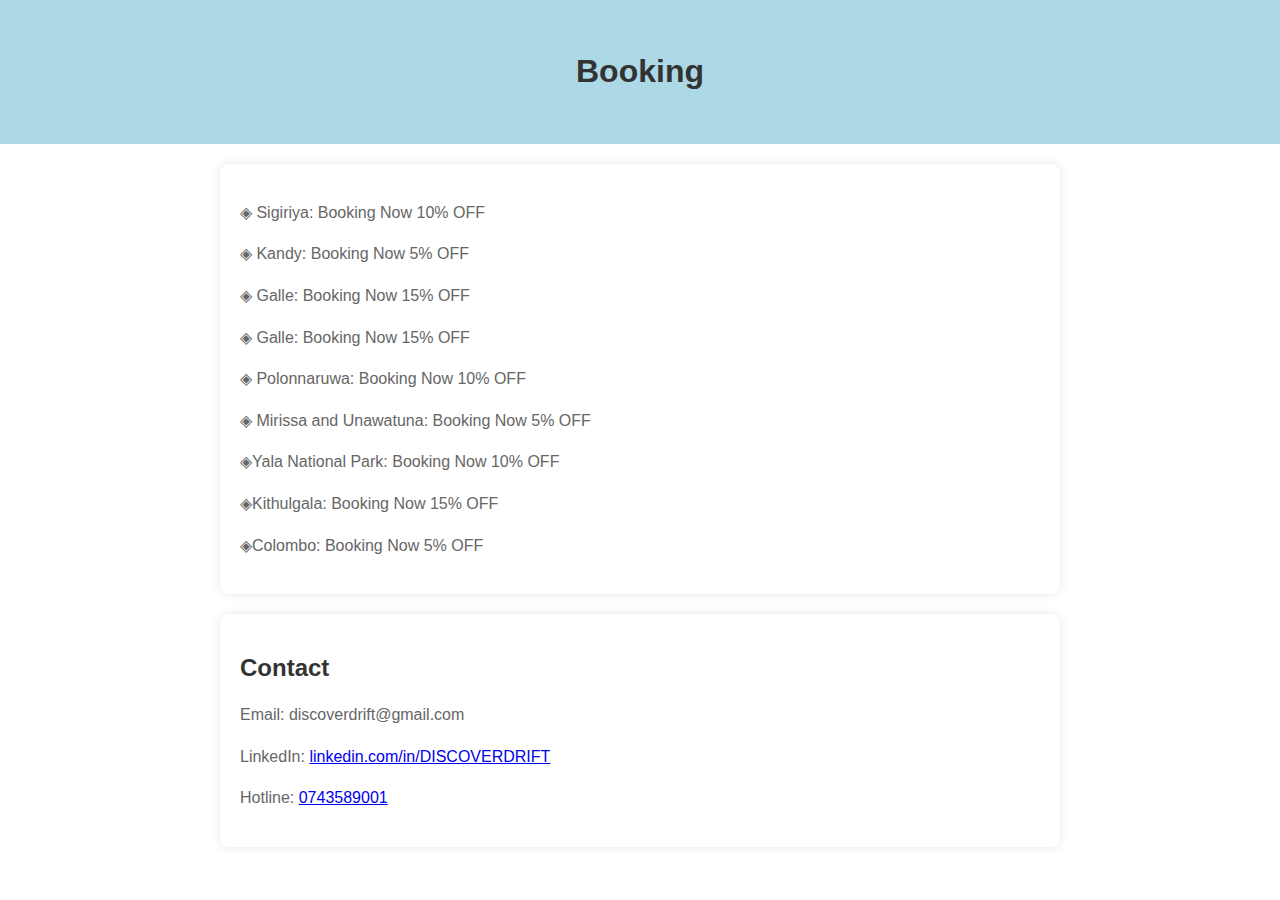
<file: booking.html>
<!DOCTYPE html>
<html lang="en">

<head>
    <meta charset="UTF-8">
    <meta name="viewport" content="width=device-width, initial-scale=1.0">
    <title>DISCOVERDRIFT</title>
    <style>
        body {
            font-family: 'Arial', sans-serif;
            background-color: white;
            margin: 0;
            padding: 0;
            box-sizing: border-box;
        }

        header {
            background-color: lightblue;
            color: #fff;
            text-align: center;
            padding: 2em 0;
        }

        section {
            max-width: 800px;
            margin: 20px auto;
            padding: 20px;
            background-color: #fff;
            border-radius: 8px;
            box-shadow: 0 0 10px rgba(0, 0, 0, 0.1);
        }

        h1, h2 {
            color: #333;
        }

        p {
            line-height: 1.6;
            color: #666;
        }

        ul {
            list-style: none;
            padding: 0;
        }

        li {
            margin-bottom: 8px;
        }

        footer {
            text-align: center;
            padding: 1em 0;
            background-color: #333;
            color: white;
        }
    </style>
</head>

<body>

    <header>
        <h1>Booking</h1>
        <p><DISCOVERDRIFT.COM</p>
    </header>

    <section>
        
        <p>◈ Sigiriya:
            Booking Now  10% OFF</p>
          
        <p>◈ Kandy: 
            Booking Now  5% OFF</p>
         
        <p>◈ Galle: 
            Booking Now  15% OFF</p>

        <p>◈ Galle: 
            Booking Now  15% OFF</p>
         
        <p>◈ Polonnaruwa:
            Booking Now  10% OFF</p>

        <p>◈ Mirissa and Unawatuna:
            Booking Now  5% OFF</p>

        <p>◈Yala National Park:
            Booking Now  10% OFF</p>

        <p>◈Kithulgala:
            Booking Now  15% OFF</p>

        <p>◈Colombo:
            Booking Now  5% OFF</p>
        
    </section>
    <section>
        <h2>Contact</h2>
        <p>Email: discoverdrift@gmail.com</p>
        <p>LinkedIn: <a href="https://www.linkedin.com/in/DISCOVERDRIFT/" target="_blank">linkedin.com/in/DISCOVERDRIFT</a></p>
        <p>Hotline: <a href="0743589001" target="_blank">0743589001</a></p>
    </section>

    

    

</body>

</html>
</file>
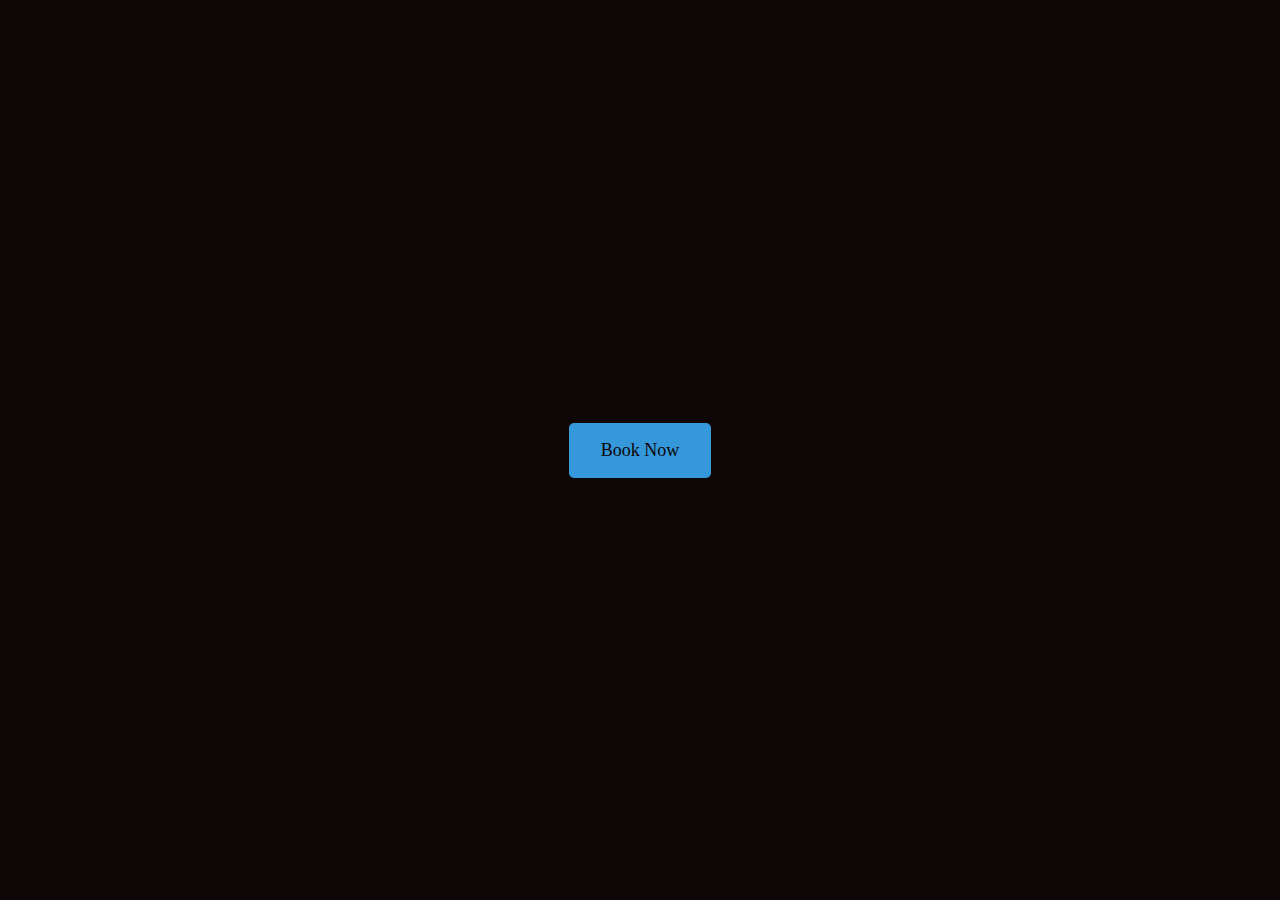
<file: booknow.html>
<!DOCTYPE html>
<html lang="en">
<head>
    <meta charset="UTF-8">
    <meta name="viewport" content="width=device-width, initial-scale=1.0">
    <style>
        body {
            display: flex;
            align-items: center;
            justify-content: center;
            height: 100vh;
            margin: 0;
            background-color: #0f0707;
        }

        .book-now-button {
            display: inline-block;
            padding: 15px 30px;
            font-size: 18px;
            text-align: center;
            text-decoration: none;
            cursor: pointer;
            border-radius: 5px;
            color: #0e0505;
            background-color: #3498db;
            border: 2px solid #3498db;
            transition: background-color 0.3s, color 0.3s;
        }

        .book-now-button:hover {
            background-color: #092d45;
            border: 2px solid #19537a;
        }
    </style>
    <title>Book Now Button</title>
</head>
<body>

<!-- Replace the link inside the href attribute with your booking page URL -->
<a class="book-now-button" href="login.html">Book Now</a>

</body>
</html>
</file>
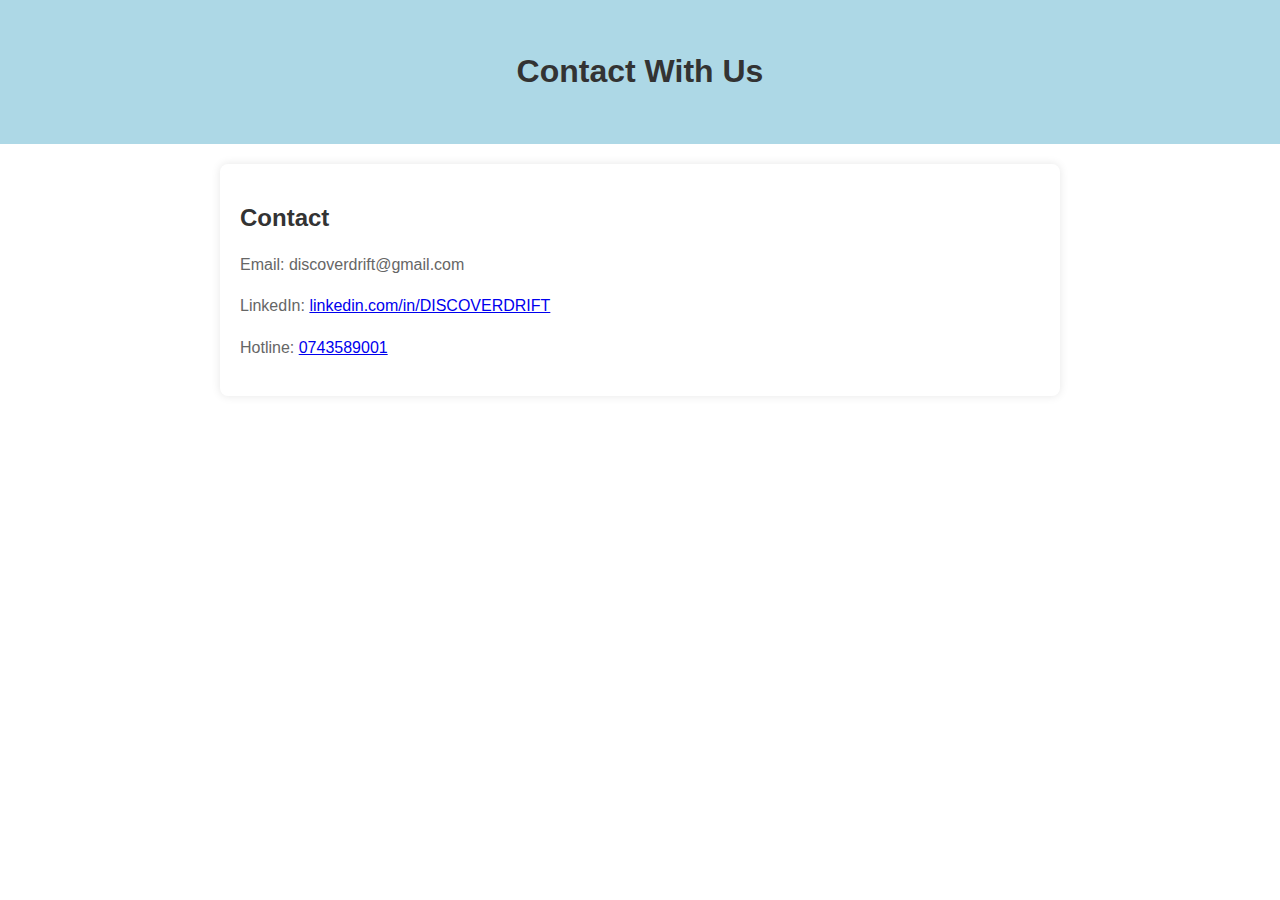
<file: contact.html>
<!DOCTYPE html>
<html lang="en">

<head>
    <meta charset="UTF-8">
    <meta name="viewport" content="width=device-width, initial-scale=1.0">
    <title>DISCOVERDRIFT</title>
    <style>
        body {
            font-family: 'Arial', sans-serif;
            background-color: white;
            margin: 0;
            padding: 0;
            box-sizing: border-box;
        }

        header {
            background-color: lightblue;
            color: #fff;
            text-align: center;
            padding: 2em 0;
        }

        section {
            max-width: 800px;
            margin: 20px auto;
            padding: 20px;
            background-color: #fff;
            border-radius: 8px;
            box-shadow: 0 0 10px rgba(0, 0, 0, 0.1);
        }

        h1, h2 {
            color: #333;
        }

        p {
            line-height: 1.6;
            color: #666;
        }

        ul {
            list-style: none;
            padding: 0;
        }

        li {
            margin-bottom: 8px;
        }

        footer {
            text-align: center;
            padding: 1em 0;
            background-color: #333;
            color: white;
        }
    </style>
</head>

<body>

    <header>
        <h1>Contact With Us</h1>
        <p><DISCOVERDRIFT.COM</p>
    </header>

    <section>
        <h2>Contact</h2>
        <p>Email: discoverdrift@gmail.com</p>
        <p>LinkedIn: <a href="https://www.linkedin.com/in/DISCOVERDRIFT/" target="_blank">linkedin.com/in/DISCOVERDRIFT</a></p>
        <p>Hotline: <a href="0743589001" target="_blank">0743589001</a></p>
    </section>

    

    

</body>

</html>
</file>
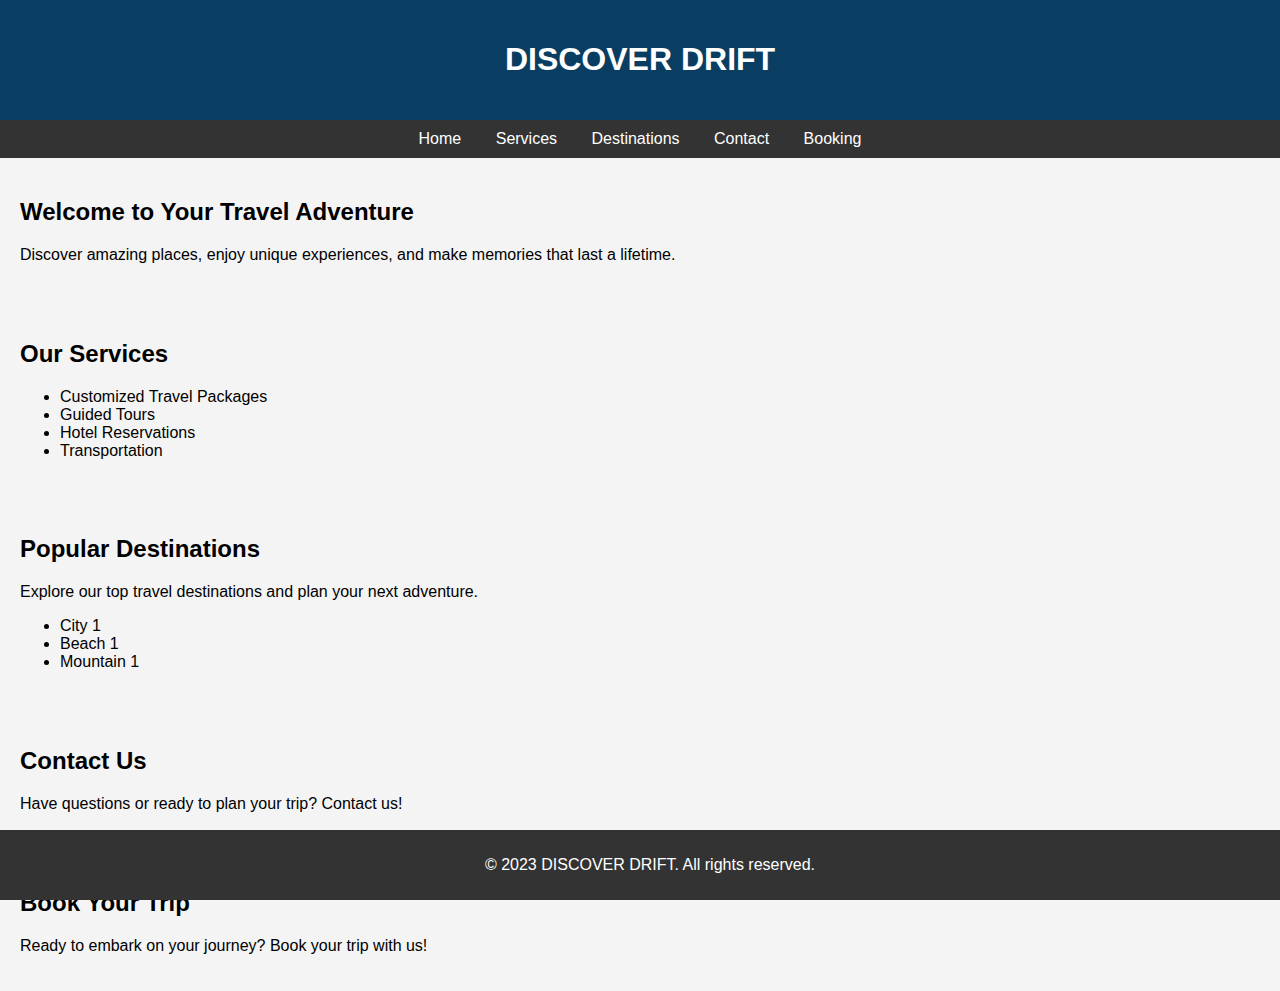
<file: Help us.html>
<!DOCTYPE html>
<html lang="en">
<head>
    <meta charset="UTF-8">
    <meta name="viewport" content="width=device-width, initial-scale=1.0">
    <title>Your Travel Website</title>
    <style>
        body {
            font-family: 'Arial', sans-serif;
            margin: 0;
            padding: 0;
            background-color: #f4f4f4;
        }

        header {
            background-color: #093e62;
            color: #fff;
            padding: 20px;
            text-align: center;
        }

        nav {
            background-color: #333;
            color: #fff;
            padding: 10px;
            text-align: center;
        }

        nav a {
            color: #fff;
            text-decoration: none;
            margin: 0 15px;
        }

        section {
            padding: 20px;
        }

        footer {
            background-color: #333;
            color: #fff;
            text-align: center;
            padding: 10px;
            position: fixed;
            bottom: 0;
            width: 100%;
        }
    </style>
</head>
<body>
    <header>
        <h1>DISCOVER DRIFT</h1>
    </header>

    <nav>
        <a href="#home">Home</a>
        <a href="#services">Services</a>
        <a href="#destinations">Destinations</a>
        <a href="#contact">Contact</a>
        <a href="#booking">Booking</a>
    </nav>

    <section id="home">
        <h2>Welcome to Your Travel Adventure</h2>
        <p>Discover amazing places, enjoy unique experiences, and make memories that last a lifetime.</p>
    </section>

    <section id="services">
        <h2>Our Services</h2>
        <ul>
            <li>Customized Travel Packages</li>
            <li>Guided Tours</li>
            <li>Hotel Reservations</li>
            <li>Transportation</li>
            <!-- Add more services as needed -->
        </ul>
    </section>

    <section id="destinations">
        <h2>Popular Destinations</h2>
        <p>Explore our top travel destinations and plan your next adventure.</p>
        <ul>
            <li>City 1</li>
            <li>Beach 1</li>
            <li>Mountain 1</li>
            <!-- Add more destinations with images and details -->
        </ul>
    </section>

    <section id="contact">
        <h2>Contact Us</h2>
        <p>Have questions or ready to plan your trip? Contact us!</p>
        <!-- Add a contact form or contact details here -->
    </section>

    <section id="booking">
        <h2>Book Your Trip</h2>
        <p>Ready to embark on your journey? Book your trip with us!</p>
        <!-- Add a booking form or link to a booking platform -->
    </section>

    <footer>
        <p>&copy; 2023 DISCOVER DRIFT. All rights reserved.</p>
    </footer>
</body>
</html>
</file>
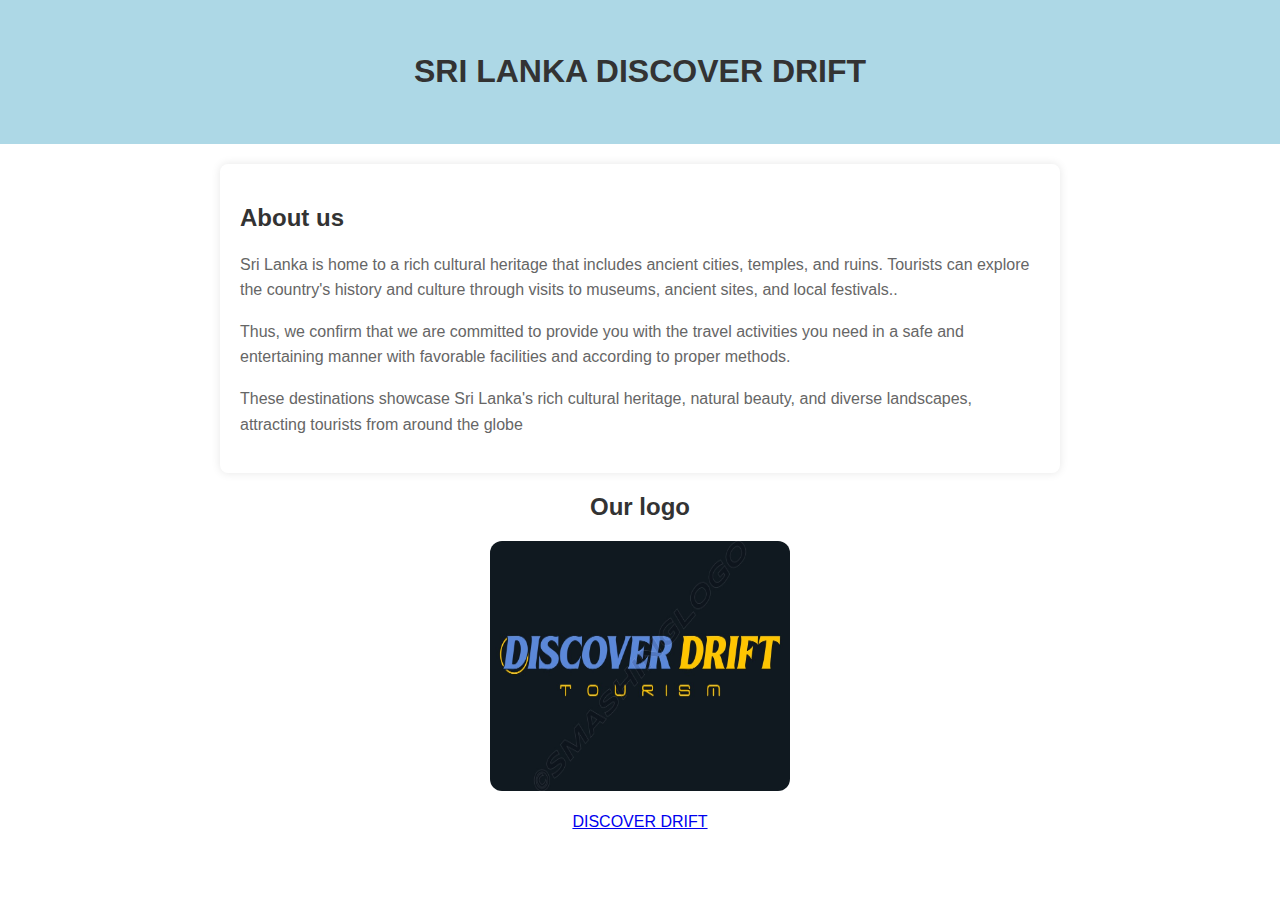
<file: learn more.html>
<!DOCTYPE html>
<html lang="en">

<head>
    <meta charset="UTF-8">
    <meta name="viewport" content="width=device-width, initial-scale=1.0">
    <title>DISCOVERDRIFT</title>
    <style>
        body {
            font-family: 'Arial', sans-serif;
            background-color: white;
            margin: 0;
            padding: 0;
            box-sizing: border-box;
        }

        header {
            background-color: lightblue;
            color: #fff;
            text-align: center;
            padding: 2em 0;
        }

        section {
            max-width: 800px;
            margin: 20px auto;
            padding: 20px;
            background-color: #fff;
            border-radius: 8px;
            box-shadow: 0 0 10px rgba(0, 0, 0, 0.1);
        }

        h1, h2 {
            color: #333;
        }

        p {
            line-height: 1.6;
            color: #666;
        }

        ul {
            list-style: none;
            padding: 0;
        }

        li {
            margin-bottom: 8px;
        }

        footer {
            text-align: center;
            padding: 1em 0;
            background-color: #333;
            color: white;
        }
    </style>
</head>

<body>

    <header>
        <h1>SRI LANKA DISCOVER DRIFT</h1>
        <p><DISCOVERDRIFT.COM</p>
    </header>

    <section>
        <h2>About us</h2>
        <p>Sri Lanka is home to a rich cultural heritage that includes ancient cities, temples, and ruins. Tourists can explore the country's history and culture through visits to museums, ancient sites, and local festivals..</p>
        <p>Thus, we confirm that we are committed to provide you with the travel activities you need in a safe and entertaining manner with favorable facilities and according to proper methods.</p>
        <p>These destinations showcase Sri Lanka's rich cultural heritage, natural beauty, and diverse landscapes, attracting tourists from around the globe</p>
    </section>
    <div class="places">
       <center> <h2>Our logo</h2>
        <img src="logo.jpg" style="width: 300px; height: 250px; border-radius: 12px;">
        <br>
        <br>
        <a href="logo.jpg">DISCOVER DRIFT</a></center>
        

    </div>

    

    

</body>

</html>
</file>
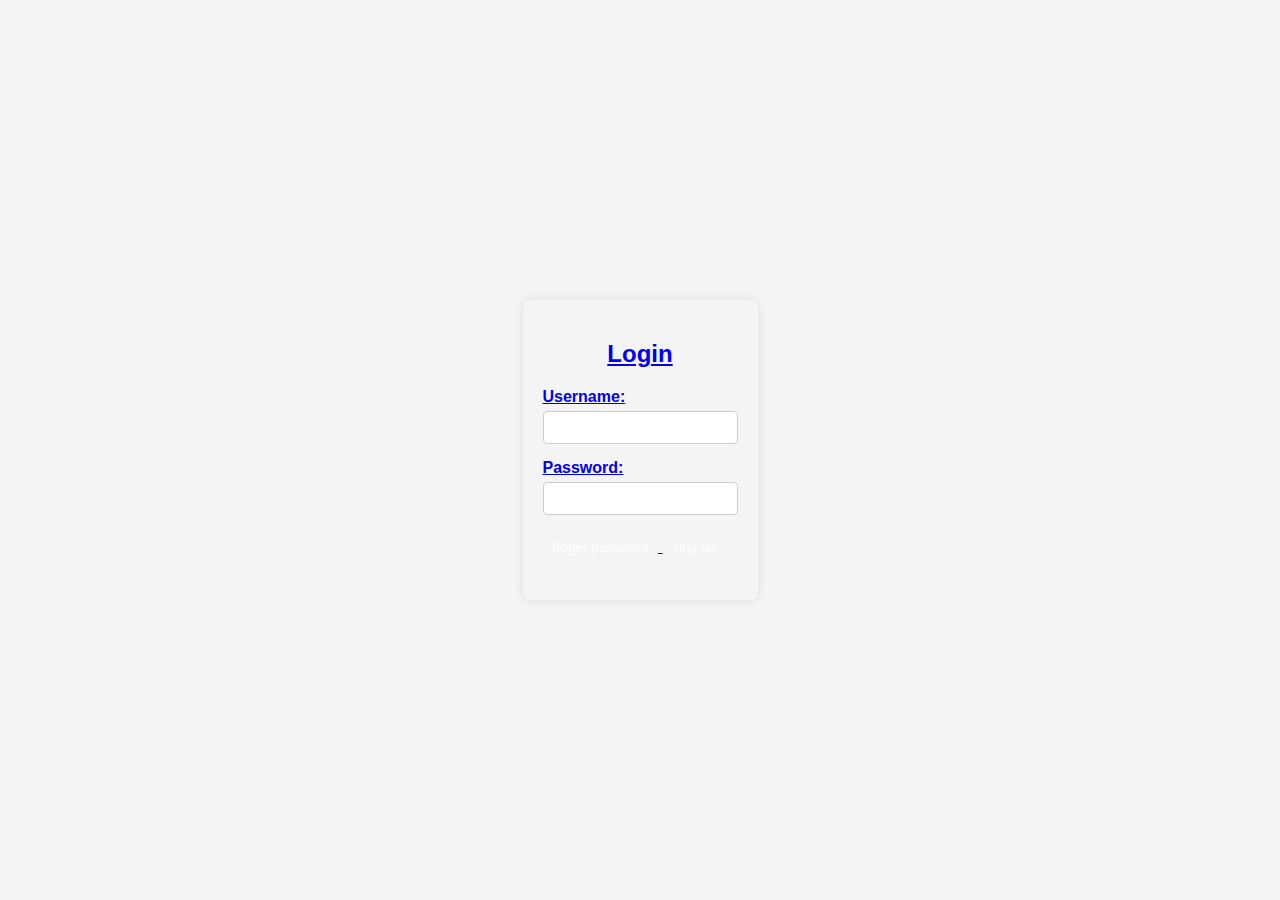
<file: login.html>
<!DOCTYPE html>
<html lang="en">
<head>
    <meta charset="UTF-8">
    <meta name="viewport" content="width=device-width, initial-scale=1.0">
    <title>Login Page</title>
     <a href="file:///C:/Users/Nadun%20Aparna/OneDrive/Desktop/web%20presentation/Newweb.html">
    <style>
        body {
            font-family: Arial, sans-serif;
            background-color: #f4f4f4;
            background-image:url(https://cdn.pixabay.com/photo/2017/09/27/13/37/srilanka-2792097_640.jpg);
            background-size: cover;
            font-family: sans-serif;
            margin: 0;
            padding: 0;
            display: flex;
            align-items: center;
            justify-content: center;
            height: 100vh;
        }
        .login-container {
            background-color: #fff;
            background: transparent;
            padding: 20px;
            border-radius: 8px;
            box-shadow: 0 0 10px rgba(0, 0, 0, 0.1);
        }
        .login-container h2 {
            text-align: center;
        }
        .login-form {
            display: flex;
            flex-direction: column;
        }
        .form-group {
            margin-bottom: 15px;
        }
        .form-group label {
            font-weight: bold;
            margin-bottom: 5px;
            display: block;
        }
        .form-group input {
            width: 100%;
            padding: 8px;
            box-sizing: border-box;
            border: 1px solid #ccc;
            border-radius: 4px;
        }
        .form-group button {
            background-color: #4caf50;
            color: #fff;
            padding: 10px;
            border: none;
            border-radius: 4px;
            cursor: pointer;
            background: transparent;
        }
    </style>
</head>
<body>

<div class="login-container">
    <h2>Login</h2>
    <form class="login-form" action="login_process.php" method="post">
        <div class="form-group">
            <label for="username">Username:</label><script src="https://apis.google.com/js/platform.js" async defer></script>
            
            <input type="text" id="username" name="username" required>
            <script>
                function performSearch() {
                    var searchInput = document.getElementById('search-input').value;
                    alert('Performing search for: ' + searchInput);
                    // Add your search logic here
                }
            </script>

        </div>
        <div class="form-group">
            <label for="password">Password:</label><script src="https://apis.google.com/js/platform.js" async defer></script>
            <input type="password" id="password" name="password" required>
            <script>
                function performSearch() {
                    var searchInput = document.getElementById('search-input').value;
                    alert('Performing search for: ' + searchInput);
                    // Add your search logic here
                }
            </script>
        </div>
        <div class="form-group">
            <button type="submit">froger password</button><script src="https://apis.google.com/js/platform.js" async defer></script>
            <button type="submit">sing up</button><script src="https://apis.google.com/js/platform.js" async defer></script>
            <script>
                function performSearch() {
                    var searchInput = document.getElementById('search-input').value;
                    alert('Performing search for: ' + searchInput);
                    // Add your search logic here
                }
            </script>
        </div>
    </form>
</div>

</body>
</html>
</file>
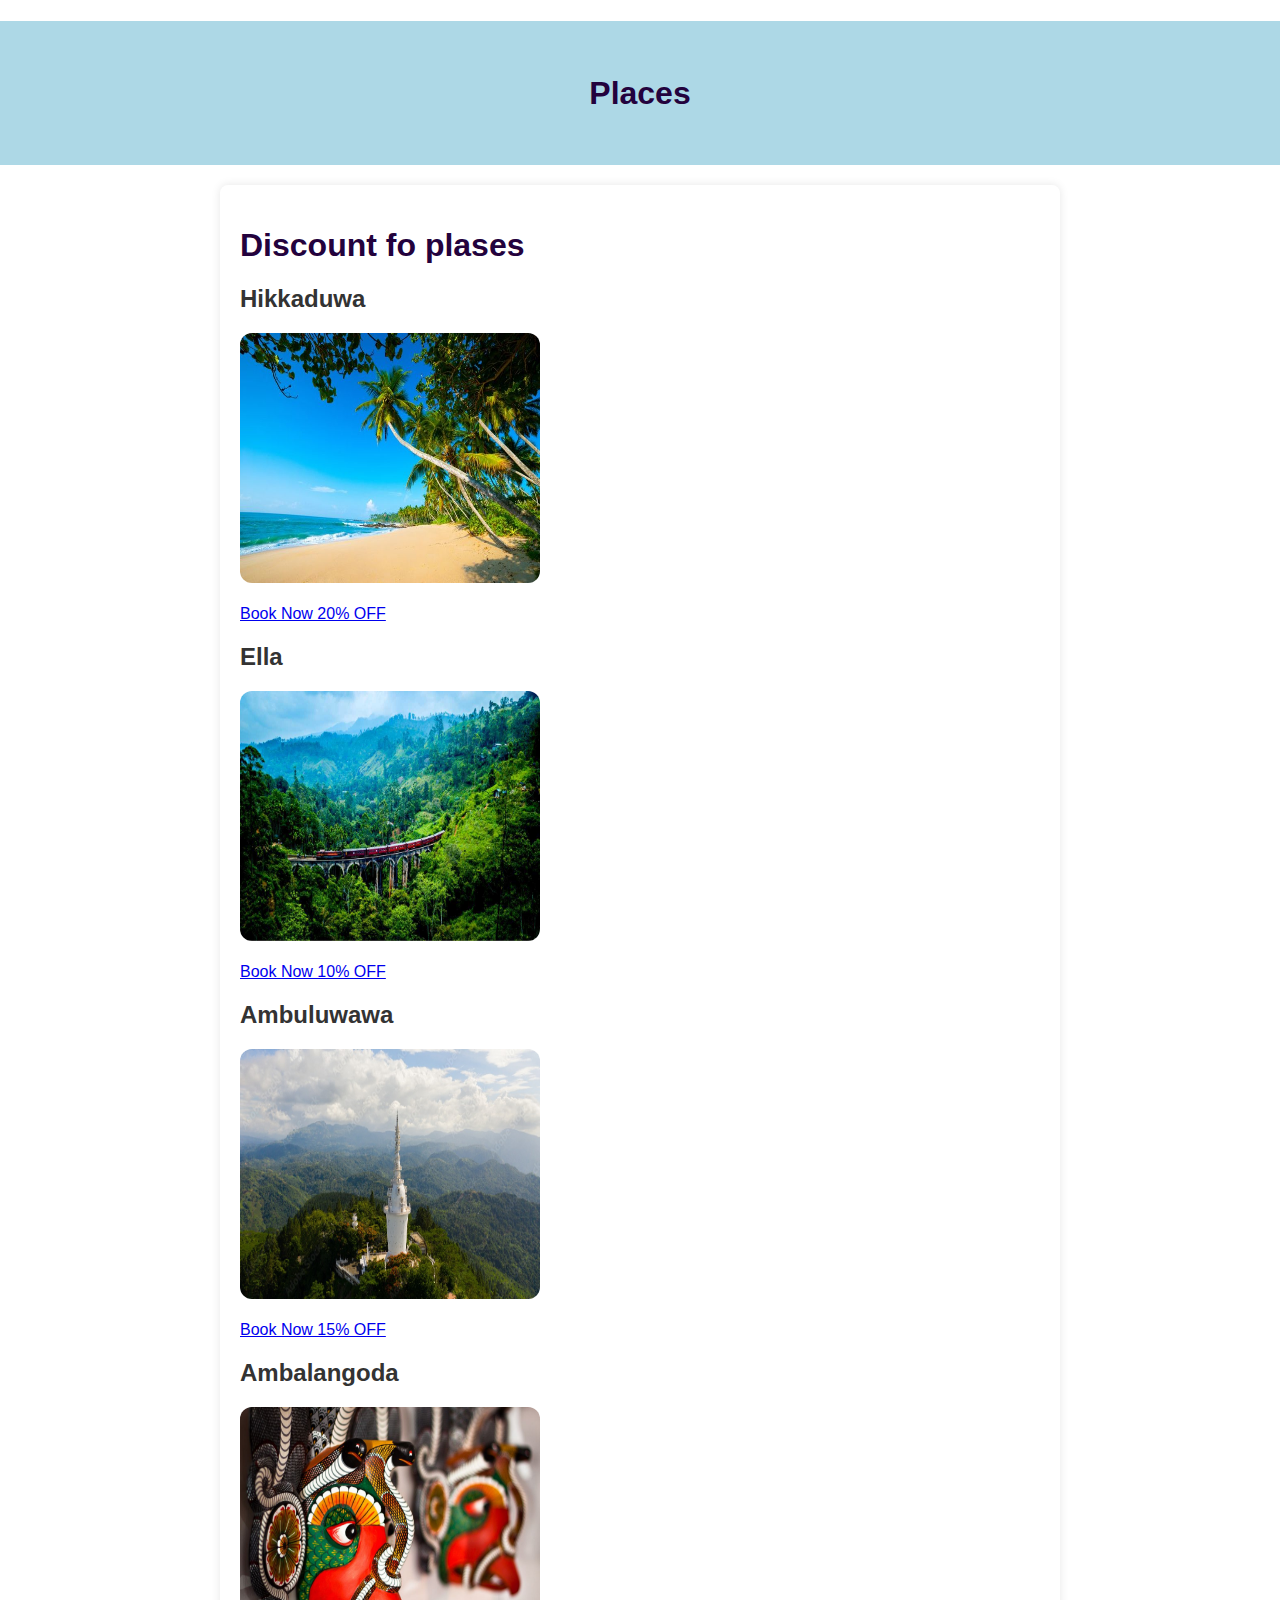
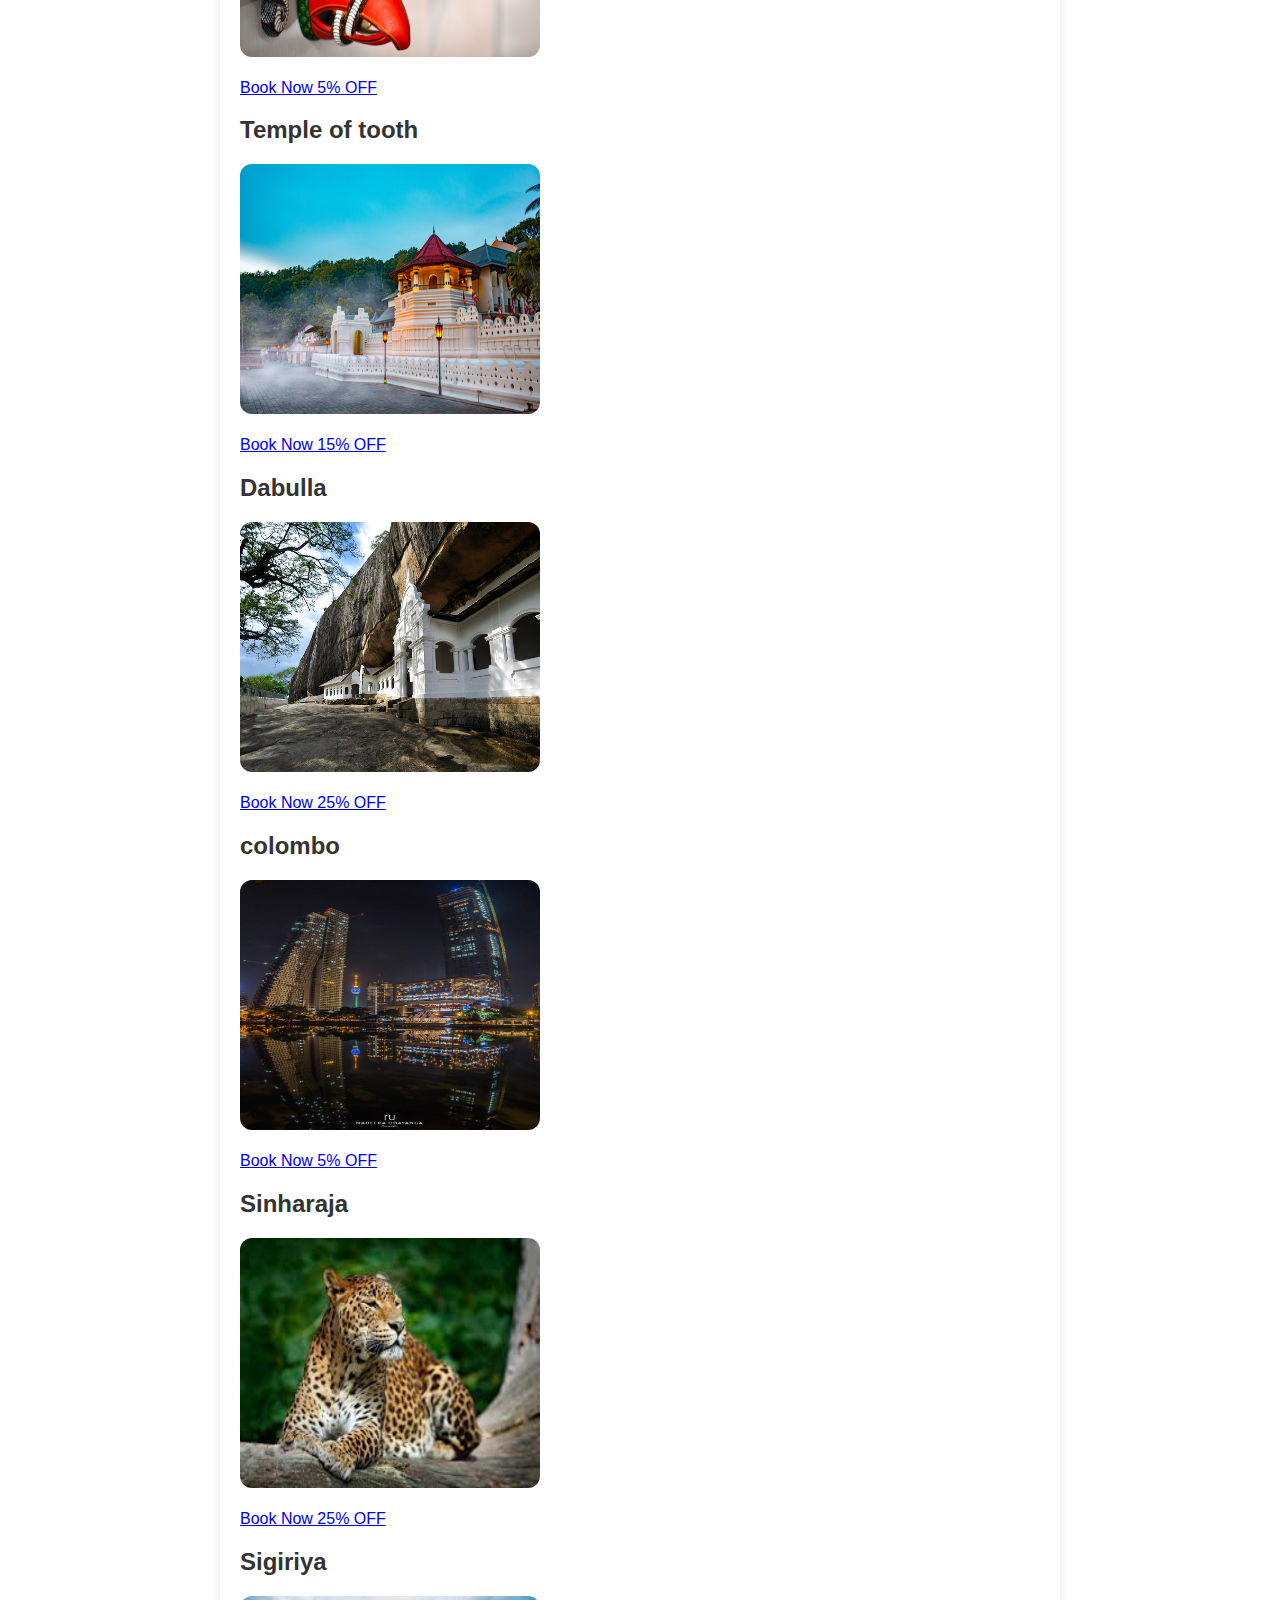
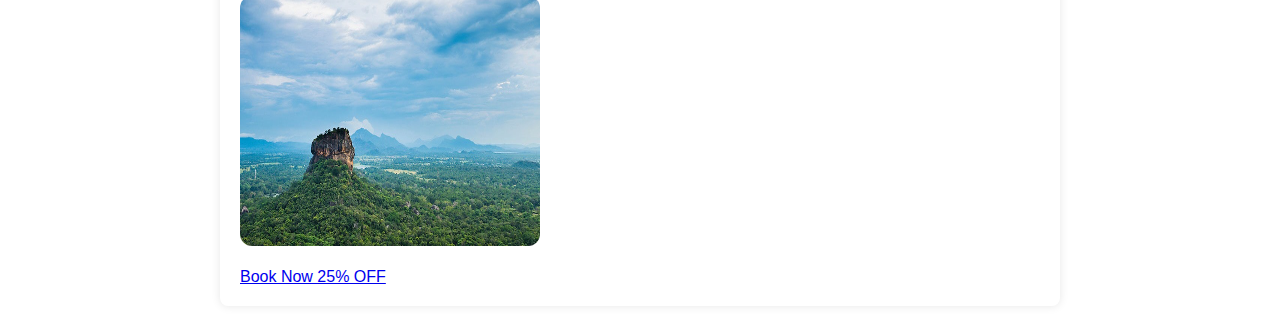
<file: places.html>
<!DOCTYPE html>
<html lang="en">

<head>
    <meta charset="UTF-8">
    <meta name="viewport" content="width=device-width, initial-scale=1.0">
    <title>DISCOVERDRIFT</title>
    <style>
        body {
            font-family: 'Arial', sans-serif;
            background-color: white;
            margin: 0;
            padding: 0;
            box-sizing: border-box;
        }

        header {
            background-color: lightblue;
            color: #fff;
            text-align: center;
            padding: 2em 0;
        }

        section {
            max-width: 800px;
            margin: 20px auto;
            padding: 20px;
            background-color: #fff;
            border-radius: 8px;
            box-shadow: 0 0 10px rgba(0, 0, 0, 0.1);
        }

        h1, h2 {
            color: #333;
        }

        p {
            line-height: 1.6;
            color: #666;
        }

        ul {
            list-style: none;
            padding: 0;
        }

        li {
            margin-bottom: 8px;
        }

        footer {
            text-align: center;
            padding: 1em 0;
            background-color: #333;
            color: white;
        }
    </style>
</head>

<body>
    <!DOCTYPE html>
    <html lang="en">
    <head>
        <meta charset="UTF-8">
        <meta name="viewport" content="width=device-width, initial-scale=1.0">
        <style>
            body {
                margin: 0;
                padding: 0;
                background-image: url('c:\Users\home\Desktop\WhatsApp Image 2024-01-07 at 17.20.29_128dfd71.jpg'); /* Replace 'your_image_url.jpg' with the path to your image */
                background-size: cover; /* Ensures the image covers the entire background */
                background-position: center; /* Centers the image */
                font-family: 'Arial', sans-serif; /* Optional: Set a font family for better readability */
            }
    
            /* Add additional styling for other elements on your page as needed */
    
            h1 {
                color: #23023d; /* Optional: Set text color to contrast with the background */
            }
        </style>
        <title>HTML with Background Image</title>
    </head>
    <body>
    
        <h1></h1>
        <!-- Add the rest of your HTML content here -->
    
    </body>
    </html>





    <header>
        <h1> Places</h1>
        <p><DISCOVERDRIFT.COM</p>
    </header>

    <section>
        <h1>Discount fo plases</h1>
        <div class="places">
            <h2>Hikkaduwa</h2>
            <img src="hikka.jpg" style="width: 300px; height: 250px; border-radius: 12px;">
            <br>
            <br>
            <a href="booknow.html">Book Now 20% OFF</a>
        </div>


        <div class="places">
            <h2>Ella</h2>
            <img src="ELLA.jpg" style="width: 300px; height: 250px; border-radius: 12px;">
            <br>
            <br>
            <a href="booknow.html">Book Now 10% OFF</a>   
        </div>
        
        <div class="places">
            <h2>Ambuluwawa</h2>
            <img src="Ambuluwawa.jpg" style="width: 300px; height: 250px; border-radius: 12px;">
            <br>
            <br>
            <a href="booknow.html">Book Now 15% OFF</a>   
        </div>
        
        <div class="places">
            <h2>Ambalangoda</h2>
            <img src="Ambalangoda.jpg" style="width: 300px; height: 250px; border-radius: 12px;">
            <br>
            <br>
            <a href="booknow.html">Book Now 5% OFF</a>   
        </div>     

        <div class="places">
            <h2>Temple of tooth</h2>
            <img src="Temple of tooth.jpg" style="width: 300px; height: 250px; border-radius: 12px;">
            <br>
            <br>
            <a href="booknow.html">Book Now 15% OFF</a>   
        </div>     

        <div class="places">
            <h2>Dabulla</h2>
            <img src="Dambulla.jpg" style="width: 300px; height: 250px; border-radius: 12px;">
            <br>
            <br>
            <a href="booknow.html">Book Now 25% OFF</a>   
        </div>     

        <div class="places">
            <h2>colombo</h2>
            <img src="jpg.1.jpg" style="width: 300px; height: 250px; border-radius: 12px;">
            <br>
            <br>
            <a href="booknow.html">Book Now 5% OFF</a>   
        </div>     


        <div class="places">
            <h2>Sinharaja</h2>
            <img src="siharaja.jpg" style="width: 300px; height: 250px; border-radius: 12px;">
            <br>
            <br>
            <a href="booknow.html">Book Now 25% OFF</a>   
        </div>
        
        <div class="places">
            <h2>Sigiriya</h2>
            <img src="Sigiriya.jpg" style="width: 300px; height: 250px; border-radius: 12px;">
            <br>
            <br>
            <a href="booknow.html">Book Now 25% OFF</a>   
        </div>     


            

        
 
        







    </section>


    

    

</body>

</html>
</file>
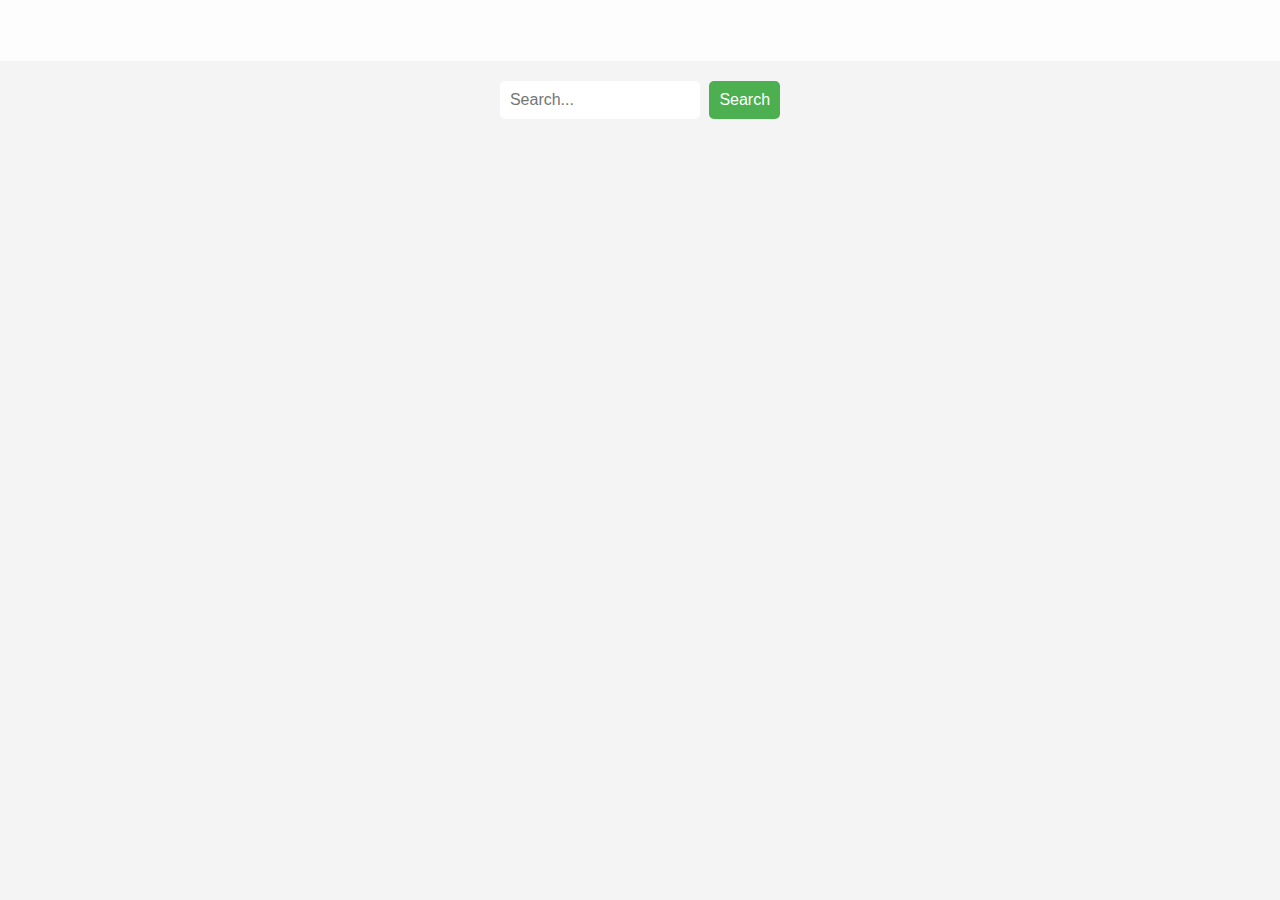
<file: search bar.html>
<!DOCTYPE html>
<html lang="en">
<head>
    <meta charset="UTF-8">
    <meta name="viewport" content="width=device-width, initial-scale=1.0">
    <title></title>
    <style>
        body {
            font-family: 'Arial', sans-serif;
            margin: 0;
            padding: 0;
            background-color: #f4f4f4;
        }

        header {
            background-color: #fdfdfd;
            color: #fff;
            padding: 20px;
            text-align: center;
        }

        #search-container {
            text-align: center;
            margin-top: 20px;
        }

        #search-input {
            padding: 10px;
            width: 200px;
            box-sizing: border-box;
            border: none;
            border-radius: 5px;
            font-size: 16px;
            transition: width 0.5s ease-in-out;
        }

        #search-input:focus {
            width: 300px;
        }

        #search-button {
            padding: 10px;
            cursor: pointer;
            background-color: #4CAF50;
            color: #fff;
            border: none;
            border-radius: 5px;
            font-size: 16px;
            margin-left: 5px;
        }
    </style>
</head>
<body>
    <header>
        <h1></h1>
    </header>

    <div id="search-container">
        <input type="text" id="search-input" placeholder="Search...">
        <button id="search-button" onclick="performSearch()">Search</button>
    </div>

    <script>
        function performSearch() {
            var searchInput = document.getElementById('search-input').value;
            alert('Performing search for: ' + searchInput);
            // Add your search logic here
        }
    </script>
</body>
</html>
</file>
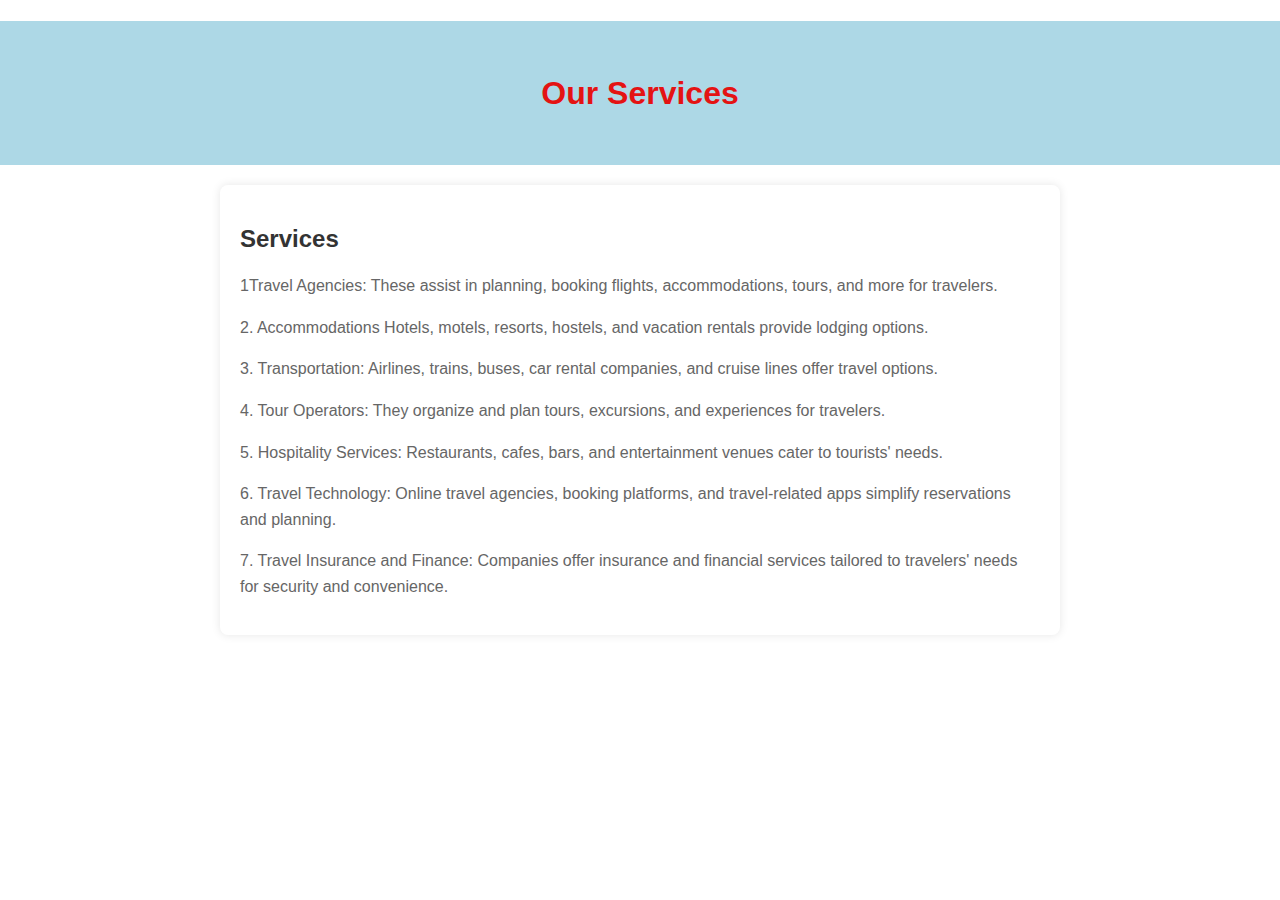
<file: services.html>
<!DOCTYPE html>
<html lang="en">

<head>
    <meta charset="UTF-8">
    <meta name="viewport" content="width=device-width, initial-scale=1.0">
    <title>DISCOVERDRIFT</title>
    <style>
        body {
            font-family: 'Arial', sans-serif;
            background-color: white;
            margin: 0;
            padding: 0;
            box-sizing: border-box;
        }

        header {
            background-color: lightblue;
            color: #fff;
            text-align: center;
            padding: 2em 0;
        }

        section {
            max-width: 800px;
            margin: 20px auto;
            padding: 20px;
            background-color: #fff;
            border-radius: 8px;
            box-shadow: 0 0 10px rgba(0, 0, 0, 0.1);
        }

        h1, h2 {
            color: #333;
        }

        p {
            line-height: 1.6;
            color: #666;
        }

        ul {
            list-style: none;
            padding: 0;
        }

        li {
            margin-bottom: 8px;
        }

        footer {
            text-align: center;
            padding: 1em 0;
            background-color: #333;
            color: white;
        }
    </style>
</head>

<body>
    <!DOCTYPE html>
    <html lang="en">
    <head>
        <meta charset="UTF-8">
        <meta name="viewport" content="width=device-width, initial-scale=1.0">
        <style>
            body {
                margin: 0;
                padding: 0;
                background-image: url('c:\Users\home\Desktop\WhatsApp Image 2024-01-07 at 17.20.29_128dfd71.jpg'); /* Replace 'your_image_url.jpg' with the path to your image */
                background-size: cover; /* Ensures the image covers the entire background */
                background-position: center; /* Centers the image */
                font-family: 'Arial', sans-serif; /* Optional: Set a font family for better readability */
            }
    
            /* Add additional styling for other elements on your page as needed */
    
            h1 {
                color: #e41313; /* Optional: Set text color to contrast with the background */
            }
        </style>
        <title>HTML with Background Image</title>
    </head>
    <body>
    
        <h1></h1>
        <!-- Add the rest of your HTML content here -->
    
    </body>
    </html>





    <header>
        <h1> Our Services</h1>
        <p><DISCOVERDRIFT.COM</p>
    </header>

    <section>
        <h2>Services</h2>
        <p>1Travel Agencies:

            These assist in planning, booking flights, accommodations, tours, and more for travelers.
           
           </p>
        <p>2. Accommodations

            Hotels, motels, resorts, hostels, and vacation rentals provide lodging options.
           
           </p>
        <p>3. Transportation:

            Airlines, trains, buses, car rental companies, and cruise lines offer travel options.
            
            </p>
        <p>4. Tour Operators:

            They organize and plan tours, excursions, and experiences for travelers.
            
            </p>
        <p>5. Hospitality Services:

            Restaurants, cafes, bars, and entertainment venues cater to tourists' needs.
           
           </p>
        <p>6. Travel Technology:

            Online travel agencies, booking platforms, and travel-related apps simplify reservations and planning.
           </p>
        <p>7. Travel Insurance and Finance:

            Companies offer insurance and financial services tailored to travelers' needs for security and convenience.</p>
        







    </section>


    

    

</body>

</html>
</file>
